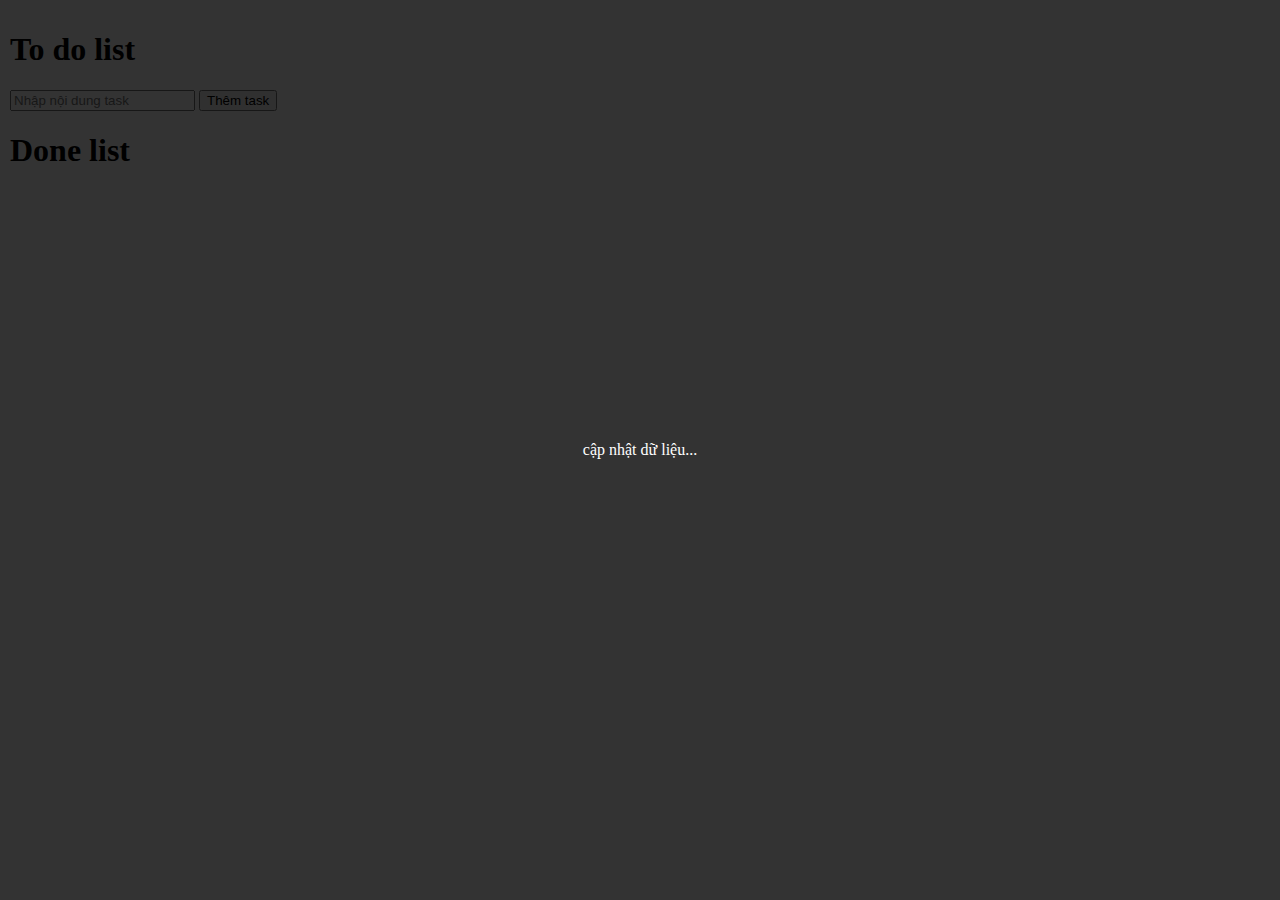
<file: index.html>
<!DOCTYPE html>
<html lang="en">
  <head>
    <meta charset="UTF-8" />
    <meta http-equiv="X-UA-Compatible" content="IE=edge" />
    <meta name="viewport" content="width=device-width, initial-scale=1.0" />
    <title>Document</title>
    <script src="https://ajax.googleapis.com/ajax/libs/jquery/3.6.4/jquery.min.js"></script>
    <link rel="stylesheet" href="style.css" />
  </head>
  <body>
    <div id="loading">cập nhật dữ liệu...</div>
    <div style="padding: 10px">
      <h1>To do list</h1>
      <div>
        <input type="text" id="taskInput" placeholder="Nhập nội dung task" />
        <button id="addTaskBtn">Thêm task</button>
        <div id="taskList"></div>
      </div>
      <h1>Done list</h1>
      <div>
        <div id="doneTaskList"></div>
      </div>
    </div>
    <script src="jquery-ver.js"></script>
    <!-- <script src="script.js"></script> -->
  </body>
</html>
</file>
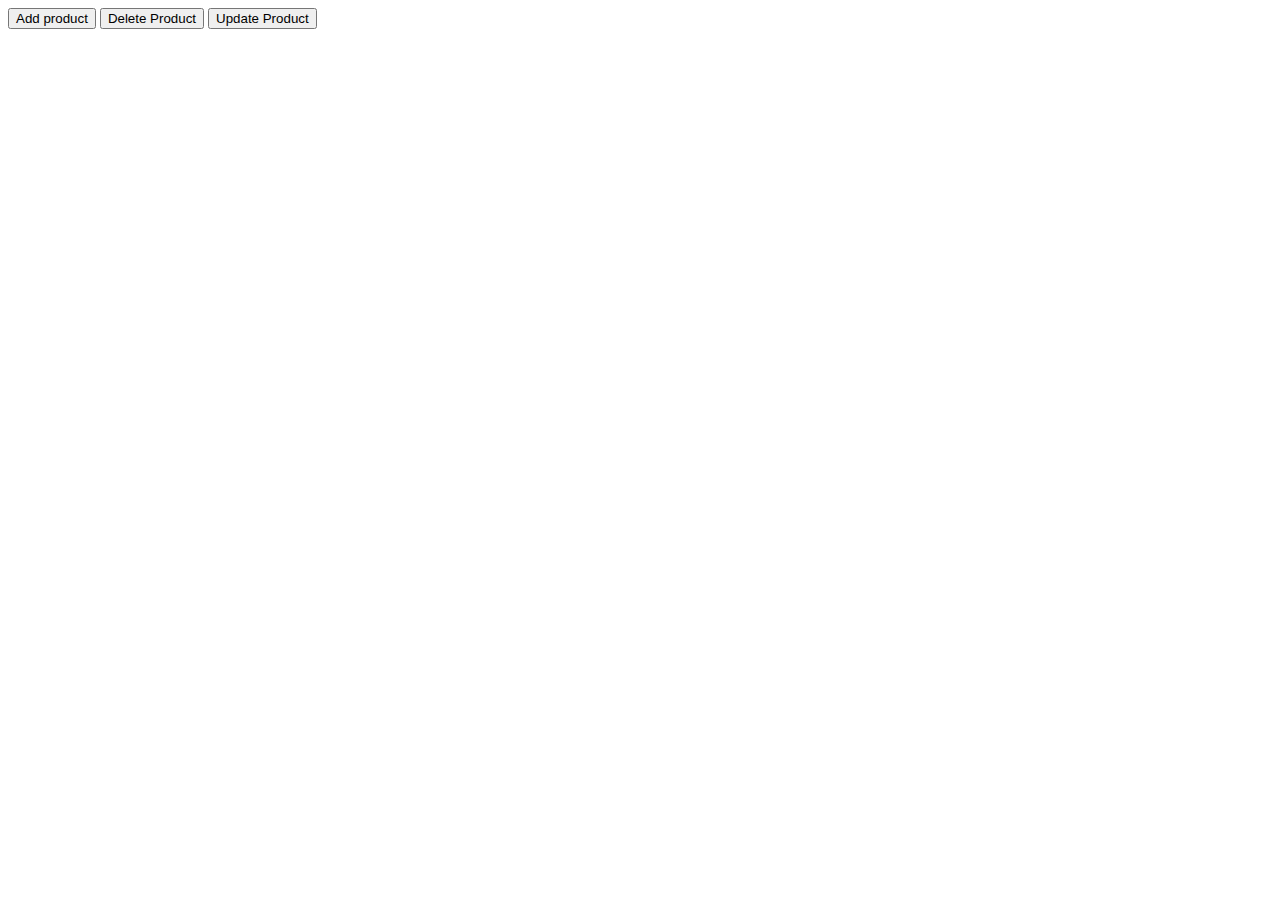
<file: ajax/index.html>
<!DOCTYPE html>
<html lang="en">
  <head>
    <meta charset="UTF-8" />
    <meta http-equiv="X-UA-Compatible" content="IE=edge" />
    <meta name="viewport" content="width=device-width, initial-scale=1.0" />
    <title>Document</title>
    <script src="https://ajax.googleapis.com/ajax/libs/jquery/3.6.4/jquery.min.js"></script>
  </head>
  <body>
    <button id="btn-add">Add product</button>
    <button id="btn-delete">Delete Product</button>
    <button id="btn-update">Update Product</button>
    <div id="product-list"></div>
    <script src="script.js"></script>
  </body>
</html>
</file>
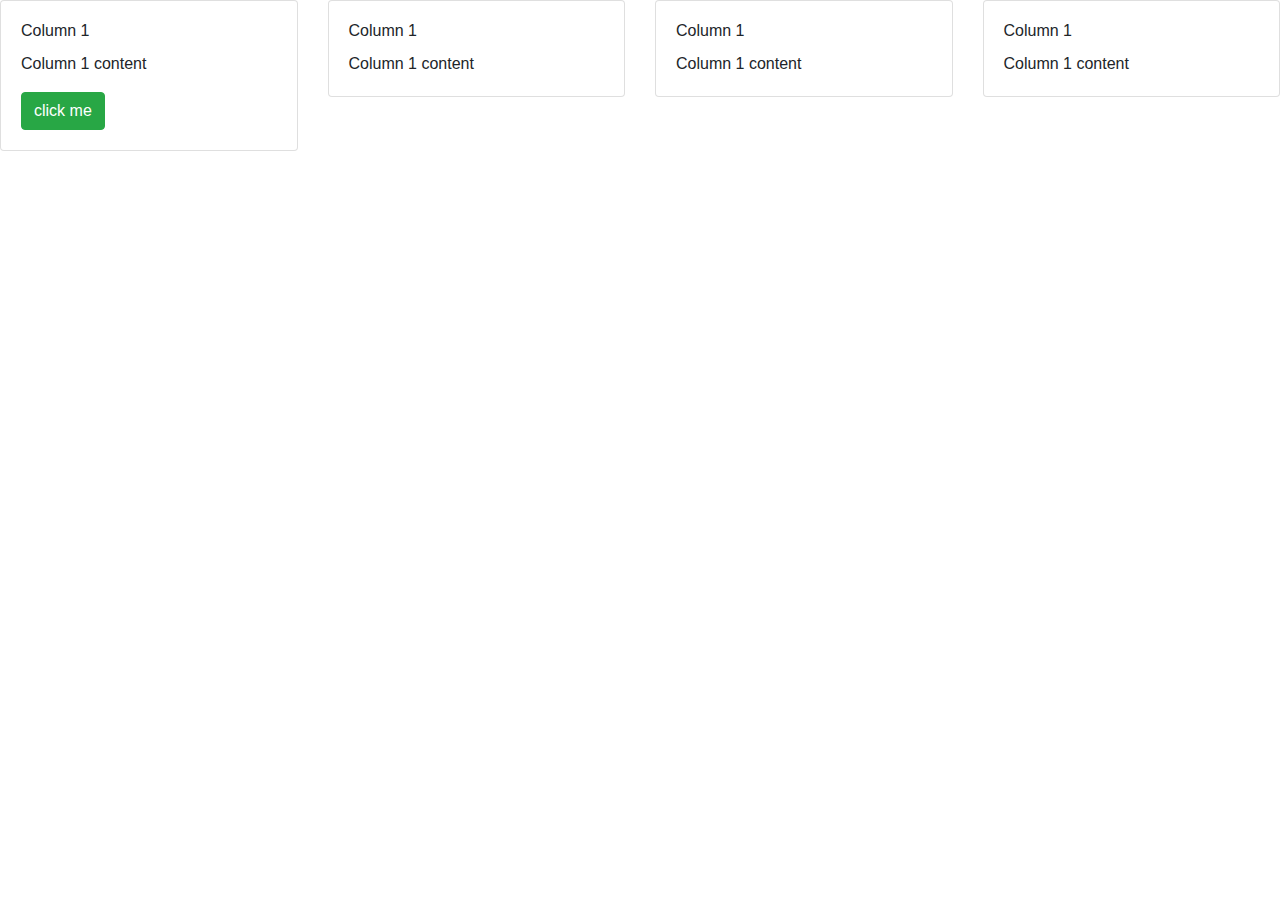
<file: bootstrap/index.html>
<!DOCTYPE html>
<html lang="en">
  <head>
    <meta charset="UTF-8" />
    <meta http-equiv="X-UA-Compatible" content="IE=edge" />
    <meta name="viewport" content="width=device-width, initial-scale=1.0" />
    <title>Document</title>
    <link
      rel="stylesheet"
      href="https://stackpath.bootstrapcdn.com/bootstrap/4.5.0/css/bootstrap.min.css"
    />
  </head>
  <body>
    <!-- <div class="alert alert-danger">hello</div> -->

    <div class="row">
      <div class="col-md-6 col-lg-3">
        <div class="card">
          <div class="card-body">
            <h6 class="card-title">Column 1</h6>
            <p class="card-text">Column 1 content</p>
            <button class="btn btn-success">click me</button>
          </div>
        </div>
      </div>
      <div class="col-md-6 col-lg-3">
        <div class="card">
          <div class="card-body">
            <h6 class="card-title">Column 1</h6>
            <p class="card-text">Column 1 content</p>
          </div>
        </div>
      </div>
      <div class="col-md-6 col-lg-3">
        <div class="card">
          <div class="card-body">
            <h6 class="card-title">Column 1</h6>
            <p class="card-text">Column 1 content</p>
          </div>
        </div>
      </div>
      <div class="col-md-6 col-lg-3">
        <div class="card">
          <div class="card-body">
            <h6 class="card-title">Column 1</h6>
            <p class="card-text">Column 1 content</p>
          </div>
        </div>
      </div>
    </div>
  </body>
</html>
</file>
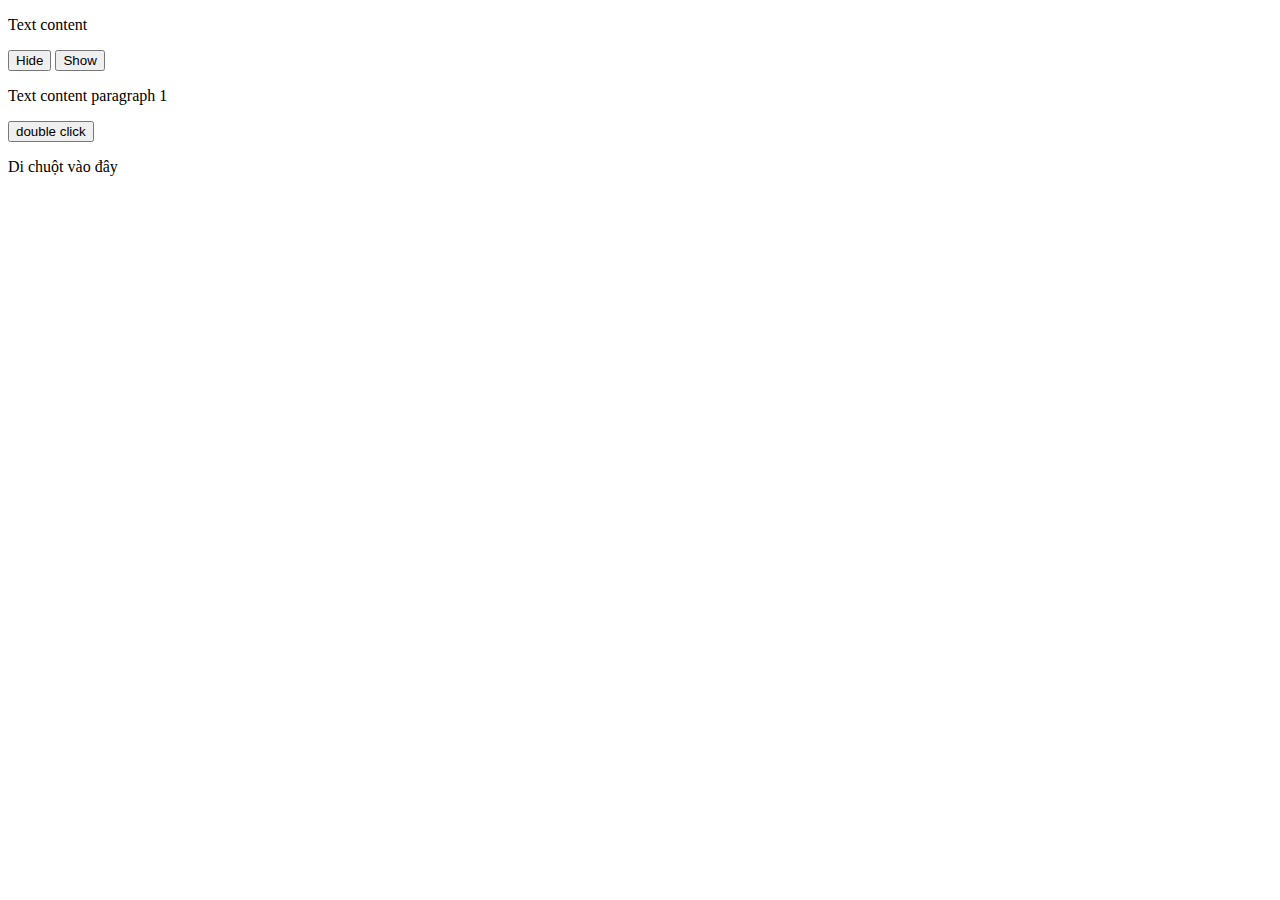
<file: jquery/index.html>
<!DOCTYPE html>
<html lang="en">
  <head>
    <meta charset="UTF-8" />
    <meta http-equiv="X-UA-Compatible" content="IE=edge" />
    <meta name="viewport" content="width=device-width, initial-scale=1.0" />
    <title>Document</title>
    <script src="https://ajax.googleapis.com/ajax/libs/jquery/3.6.4/jquery.min.js"></script>
  </head>
  <body>
    <p>Text content</p>
    <button id="hide-btn">Hide</button>
    <button id="show-btn">Show</button>

    <p id="para-1">Text content paragraph 1</p>
    <button id="dblclick-btn">double click</button>

    <p id="para-2">Di chuột vào đây</p>
    <script src="./script.js"></script>
  </body>
</html>
</file>
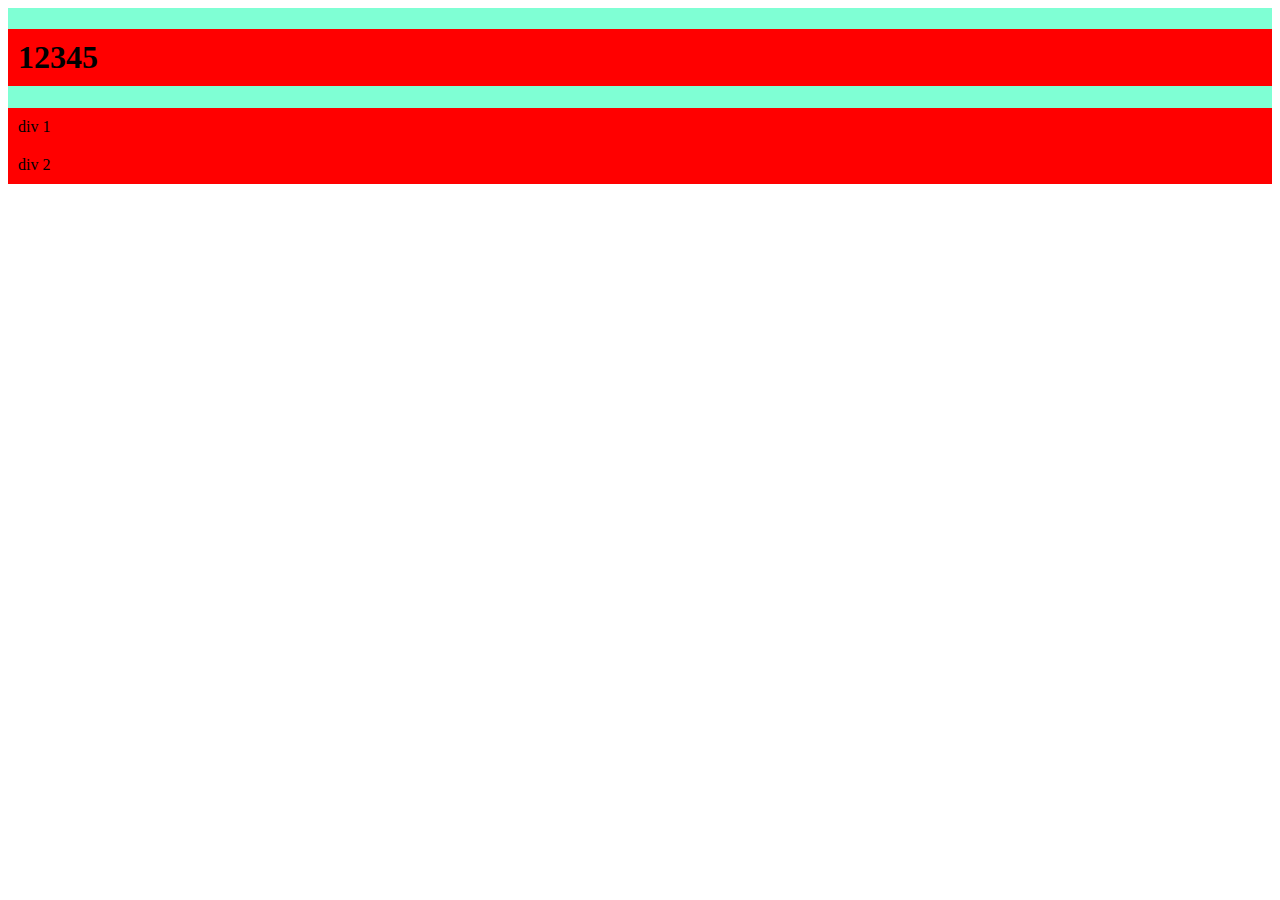
<file: test/index.html>
<!DOCTYPE html>
<html lang="en">
  <head>
    <meta charset="UTF-8" />
    <meta http-equiv="X-UA-Compatible" content="IE=edge" />
    <meta name="viewport" content="width=device-width, initial-scale=1.0" />
    <title>Document</title>
    <style>
      .container {
        display: flex;
        background-color: aquamarine;
        flex-direction: column;
        justify-content: space-around;
      }

      /* h1 {
        margin: 0;
      } */

      h1,
      .c-2,
      .c-3 {
        background-color: red;
        padding: 10px;
      }
    </style>
  </head>
  <body>
    <div class="container">
      <h1>12345</h1>
      <div class="c-2">div 1</div>
      <div class="c-3">div 2</div>
    </div>
  </body>
</html>
</file>
<file: style.css>
.task {
  display: flex;
  padding: 10px;
  border: 1px solid #000;
  margin: 5px 0px;
  justify-content: space-between;
  align-items: center;
}
body {
  margin: 0;
}
.edit-btn,
.delete-btn {
  padding: 5px 10px;
  border: 0px;
  color: #fff;
}

.edit-btn {
  background-color: #000;
}

.delete-btn {
  background-color: #ff5555;
}

.done {
  background-color: #22cd50;
}

#loading {
  position: absolute;
  width: 100vw;
  height: 100vh;
  background-color: rgba(0, 0, 0, 0.8);
  top: 0;
  color: #fff;
  display: flex;
  align-items: center;
  justify-content: center;
}
</file>
